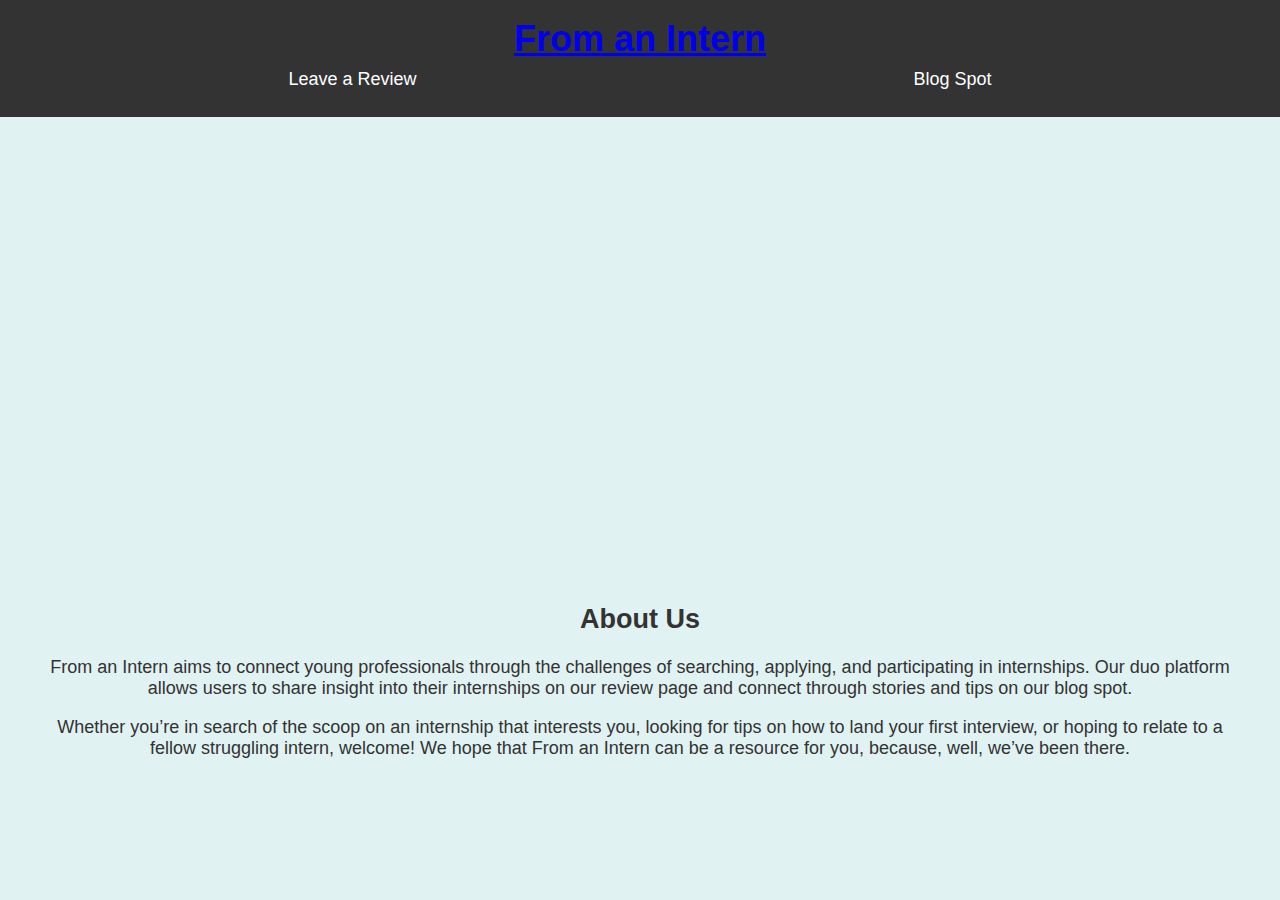
<file: index.html>
<!DOCTYPE html>
<html lang="en">
<head>
    <meta charset="UTF-8">
    <meta name="viewport" content="width=device-width, initial-scale=1.0">
    <title>From an Intern - Home</title>
    <link rel="stylesheet" href="styles.css">
</head>
<body>
    <header>
        <a href="index.html" class="title-link"><h1>From an Intern</h1></a>
        <nav>
            <a href="leave_review.html">Leave a Review</a>
            <a href="blog_spot.html">Blog Spot</a>
        </nav>
    </header>
    <main>
        <div class="button-container">
            <a href="leave_review.html" class="button button-top" aria-label="Review My Internship"></a>
            <a href="blog_spot.html" class="button button-bottom" aria-label="Explore The Blog"></a>
        </div>
        <div class="about-section">
            <h2>About Us</h2>
            <p>
                From an Intern aims to connect young professionals through the challenges of searching, applying, and participating in internships. Our duo platform allows users to share insight into their internships on our review page and connect through stories and tips on our blog spot.
            </p>
            <p>
                Whether you’re in search of the scoop on an internship that interests you, looking for tips on how to land your first interview, or hoping to relate to a fellow struggling intern, welcome! We hope that From an Intern can be a resource for you, because, well, we’ve been there.
            </p>
        </div>
    </main>
</body>
</html>
</file>
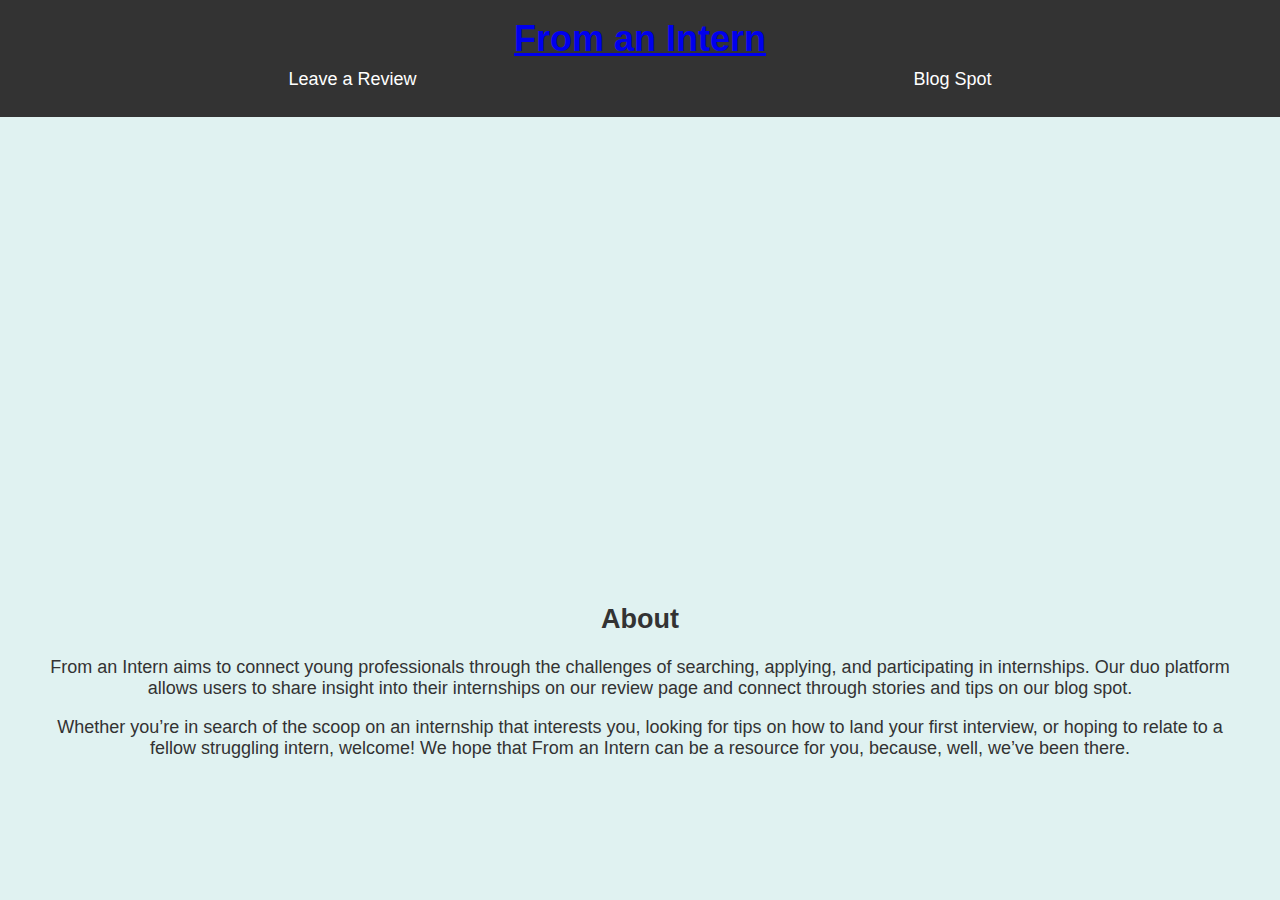
<file: about.html>
<!DOCTYPE html>
<html lang="en">
<head>
    <meta charset="UTF-8">
    <meta name="viewport" content="width=device-width, initial-scale=1.0">
    <title>From an Intern - Home</title>
    <link rel="stylesheet" href="styles.css">
</head>
<body>
    <header>
        <a href="index.html" class="title-link"><h1>From an Intern</h1></a>
        <nav>
            <a href="leave_review.html">Leave a Review</a>
            <a href="blog_spot.html">Blog Spot</a>
        </nav>
    </header>
    <main>
        <div class="button-container">
            <a href="leave_review.html" class="button button-top" title="Review My Internship">Review My Internship</a>
            <a href="blog_spot.html" class="button button-bottom" title="Explore The Blog">Explore The Blog</a>
        </div>
        <div class="home-section">
            <h2>About</h2>
            <p>
                From an Intern aims to connect young professionals through the challenges of searching, applying, and participating in internships. Our duo platform allows users to share insight into their internships on our review page and connect through stories and tips on our blog spot.
            </p>
            <p>
                Whether you’re in search of the scoop on an internship that interests you, looking for tips on how to land your first interview, or hoping to relate to a fellow struggling intern, welcome! We hope that From an Intern can be a resource for you, because, well, we’ve been there.
            </p>
        </div>
    </main>
</body>
</html>
</file>
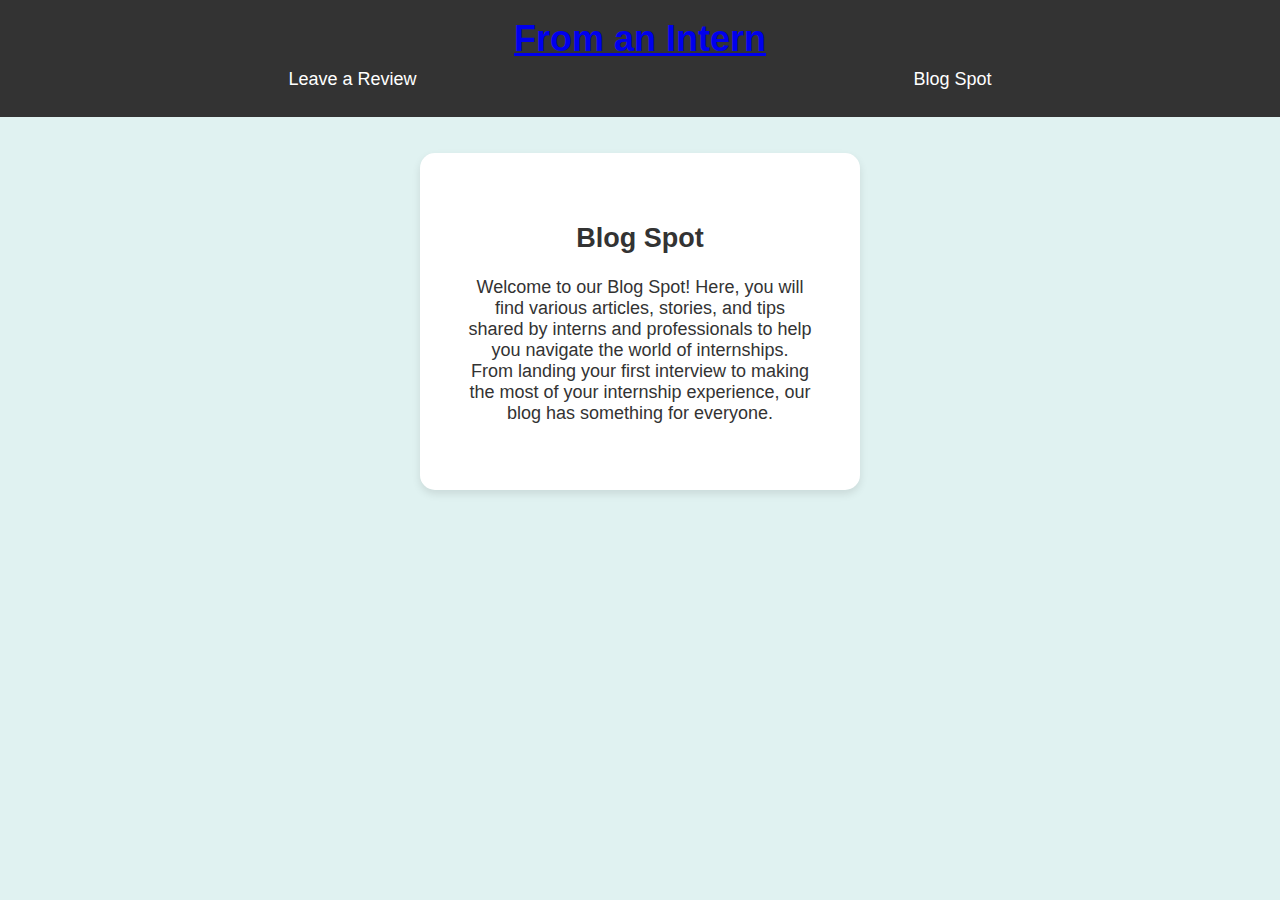
<file: blog_spot.html>
<!DOCTYPE html>
<html lang="en">
<head>
    <meta charset="UTF-8">
    <meta name="viewport" content="width=device-width, initial-scale=1.0">
    <title>From an Intern - Blog Spot</title>
    <link rel="stylesheet" href="styles.css">
</head>
<body>
    <header>
        <a href="index.html" class="title-link"><h1>From an Intern</h1></a>
        <nav>
            <a href="leave_review.html">Leave a Review</a>
            <a href="blog_spot.html">Blog Spot</a>
        </nav>
    </header>
    <main>
        <div class="blog-section">
            <h2>Blog Spot</h2>
            <p>
                Welcome to our Blog Spot! Here, you will find various articles, stories, and tips shared by interns and professionals to help you navigate the world of internships. From landing your first interview to making the most of your internship experience, our blog has something for everyone.
            </p>
        </div>
    </main>
</body>
</html>
</file>
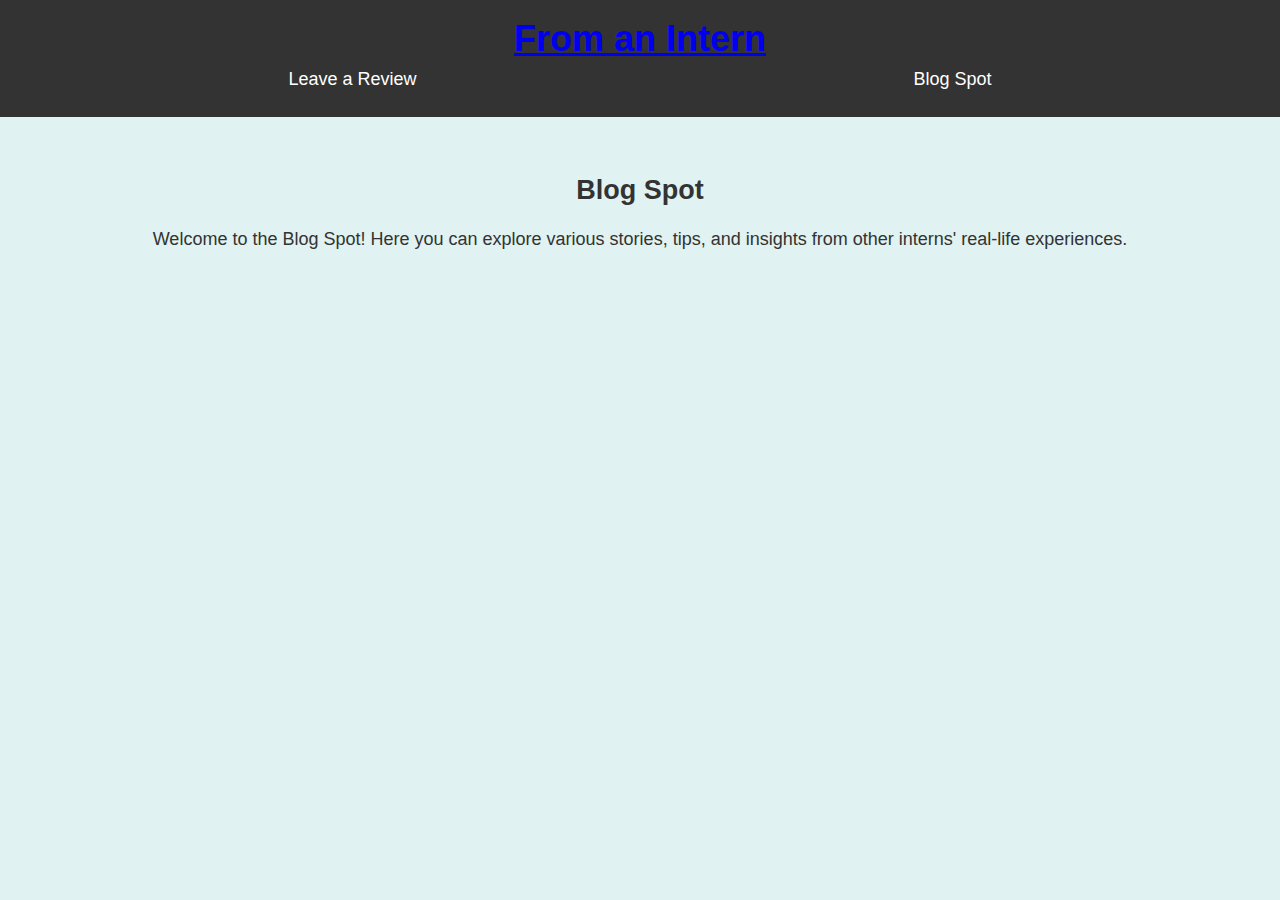
<file: blogspot.html>
<!DOCTYPE html>
<html lang="en">
<head>
    <meta charset="UTF-8">
    <meta name="viewport" content="width=device-width, initial-scale=1.0">
    <title>From an Intern - Blog Spot</title>
    <link rel="stylesheet" href="styles.css">
</head>
<body>
    <header>
        <a href="index.html" class="title-link"><h1>From an Intern</h1></a>
        <nav>
            <a href="leave_review.html">Leave a Review</a>
            <a href="blogspot.html">Blog Spot</a>
        </nav>
    </header>
    <main>
        <div class="blog-spot-section">
            <h2>Blog Spot</h2>
            <p>Welcome to the Blog Spot! Here you can explore various stories, tips, and insights from other interns' real-life experiences.</p>
        </div>
    </main>
</body>
</html>
</file>
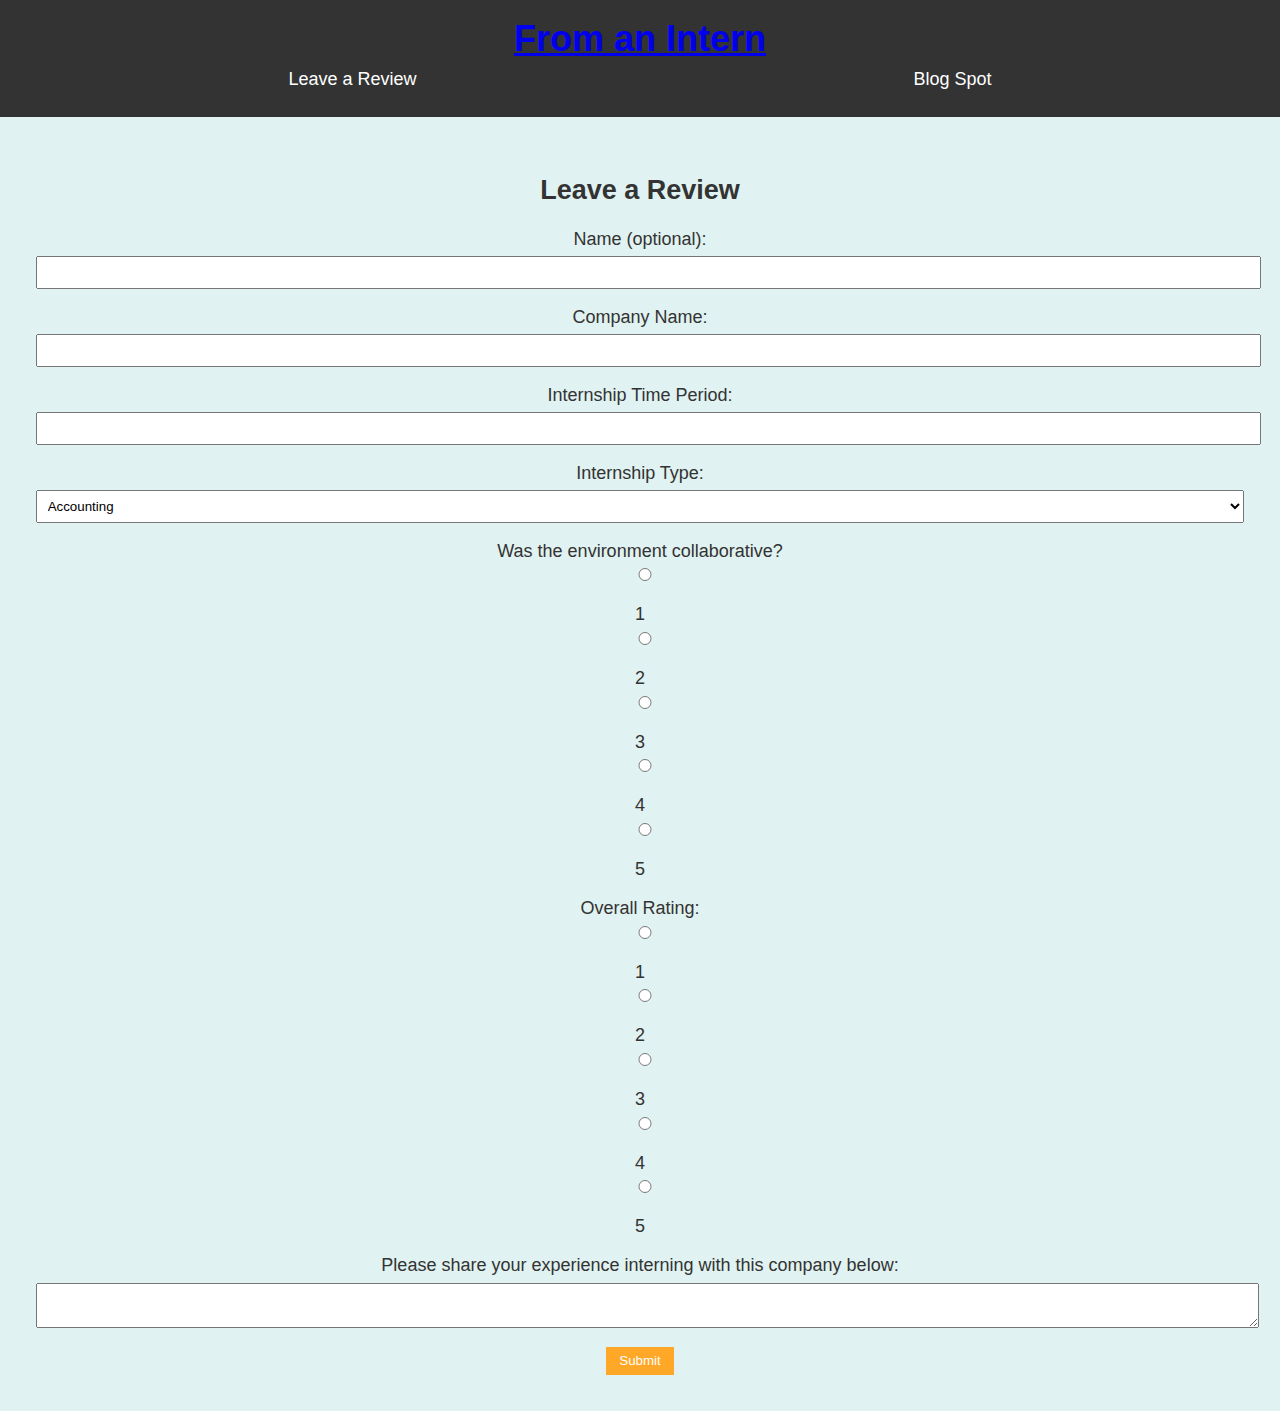
<file: leave_review.html>
<!DOCTYPE html>
<html lang="en">
<head>
    <meta charset="UTF-8">
    <meta name="viewport" content="width=device-width, initial-scale=1.0">
    <title>From an Intern - Leave a Review</title>
    <link rel="stylesheet" href="styles.css">
</head>
<body>
    <header>
        <a href="index.html" class="title-link"><h1>From an Intern</h1></a>
        <nav>
            <a href="leave_review.html">Leave a Review</a>
            <a href="blog_spot.html">Blog Spot</a>
        </nav>
    </header>
    <main>
        <h2>Leave a Review</h2>
        <form id="reviewForm">
            <label for="name">Name (optional):</label>
            <input type="text" id="name" name="name">
            
            <label for="company">Company Name:</label>
            <input type="text" id="company" name="company" required>
            
            <label for="internshipPeriod">Internship Time Period:</label>
            <input type="text" id="internshipPeriod" name="internshipPeriod" required>
            
            <label for="internshipType">Internship Type:</label>
            <select id="internshipType" name="internshipType" required>
                <option value="accounting">Accounting</option>
                <option value="engineering">Engineering</option>
                <option value="digital_media">Digital Media</option>
                <option value="marketing">Marketing</option>
                <option value="business">Business</option>
                <option value="consulting">Consulting</option>
                <option value="finance">Finance</option>
                <option value="graphic_design">Graphic Design</option>
                <option value="human_resource">Human Resource</option>
                <option value="nursing">Nursing</option>
                <option value="psychology">Psychology</option>
                <option value="film_and_media">Film and Media</option>
                <option value="banking">Banking</option>
                <option value="law">Law</option>
                <option value="software_development">Software Development</option>
                <option value="sales">Sales</option>
                <option value="other">Other</option>
            </select>
            
            <label>Was the environment collaborative?</label>
            <input type="radio" id="collab1" name="collaborative" value="1" required>
            <label for="collab1">1</label>
            <input type="radio" id="collab2" name="collaborative" value="2">
            <label for="collab2">2</label>
            <input type="radio" id="collab3" name="collaborative" value="3">
            <label for="collab3">3</label>
            <input type="radio" id="collab4" name="collaborative" value="4">
            <label for="collab4">4</label>
            <input type="radio" id="collab5" name="collaborative" value="5">
            <label for="collab5">5</label>

            <label for="overallRating">Overall Rating:</label>
            <input type="radio" id="rating1" name="overallRating" value="1" required>
            <label for="rating1">1</label>
            <input type="radio" id="rating2" name="overallRating" value="2">
            <label for="rating2">2</label>
            <input type="radio" id="rating3" name="overallRating" value="3">
            <label for="rating3">3</label>
            <input type="radio" id="rating4" name="overallRating" value="4">
            <label for="rating4">4</label>
            <input type="radio" id="rating5" name="overallRating" value="5">
            <label for="rating5">5</label>
            
            <label for="experience">Please share your experience interning with this company below:</label>
            <textarea id="experience" name="experience"></textarea>
            
            <button type="submit">Submit</button>
        </form>
    </main>
    <script src="scripts.js"></script>
</body>
</html>
</file>
<file: styles.css>
/* Importing fonts from GitHub */
@font-face {
    font-family: 'Loos Condensed Light';
    src: url('https://raw.githubusercontent.com/fromanintern/from_an_intern/main/fonts/loos-condensed-light.woff2') format('woff2'),
         url('https://raw.githubusercontent.com/fromanintern/from_an_intern/main/fonts/loos-condensed-light.woff') format('woff');
    font-weight: 300;
}

@font-face {
    font-family: 'Loos Condensed Regular';
    src: url('https://raw.githubusercontent.com/fromanintern/from_an_intern/main/fonts/loos-condensed-regular.woff2') format('woff2'),
         url('https://raw.githubusercontent.com/fromanintern/from_an_intern/main/fonts/loos-condensed-regular.woff') format('woff');
    font-weight: 400;
}

body {
    font-family: 'Loos Condensed Regular', sans-serif;
    background-color: #E0F2F1; /* Feeling Alive Green */
    color: #333333; /* So Much Darkness Grey */
    margin: 0;
    padding: 0;
    font-size: 18px; /* Increased font size */
}

header {
    background-color: #333333; /* So Much Darkness Grey */
    color: white;
    padding: 1em;
    text-align: center; /* Center the title */
    display: flex;
    flex-direction: column;
    align-items: center;
}

header h1 {
    margin: 0;
    font-family: 'Loos Condensed Regular', sans-serif; /* Heading font */
}

nav {
    display: flex;
    justify-content: space-around; /* Evenly spaced tabs */
    width: 100%;
    max-width: 1200px; /* Optional: Set a max-width for better alignment */
    margin: 0 auto; /* Center nav */
}

nav a {
    color: white;
    text-decoration: none;
    padding: 0.5em;
}

nav a:hover {
    text-decoration: underline;
}

.button-container {
    display: flex;
    flex-direction: column;
    align-items: center;
    gap: 1px; 
    margin-bottom: 0.5in; /* Half inch margin between the button and the About section */
}

.button {
    display: block;
    width: 600px; /* Adjust based on your image dimensions */
    height: 200px; /* Adjust based on your image dimensions */
    background-size: contain;
    background-repeat: no-repeat;
    margin-bottom: .05em;
    text-indent: -9999px; /* Hide text */
}

.button-top {
    background-image: url('https://raw.githubusercontent.com/fromanintern/from_an_intern/main/images/review%20my%20internship.png');
}

.button-bottom {
    background-image: url('https://raw.githubusercontent.com/fromanintern/from_an_intern/main/images/about_button_bottom.png');
}

main {
    padding: 2em;
    text-align: center;
}

.index-section, .blog-section {
    background-color: white;
    border-radius: 15px; /* Rounded corners */
    margin: 0 4in; /* 4 inch margins on the sides */
    padding: 0.5in; /* Half inch padding inside the box */
    box-shadow: 0 4px 8px rgba(0, 0, 0, 0.1); /* Optional: Add some shadow for depth */
}

main h2 {
    font-family: 'Loos Condensed Regular', sans-serif; /* Subheading font */
}

p {
    font-family: 'Loos Condensed Regular', sans-serif; /* Paragraph font */
}

img {
    max-width: 100%;
    height: auto;
}

form label {
    display: block;
    margin-top: 1em;
    font-family: 'Loos Condensed Light', sans-serif; /* Label font */
}

form input, form select, form textarea {
    width: 100%;
    padding: 0.5em;
    margin-top: 0.5em;
}

form button {
    background-color: #FFA726; /* Hint of Life Orange */
    color: white;
    border: none;
    padding: 0.5em 1em;
    margin-top: 1em;
    font-family: 'Loos Condensed Regular', sans-serif; /* Button font */
}
</file>
